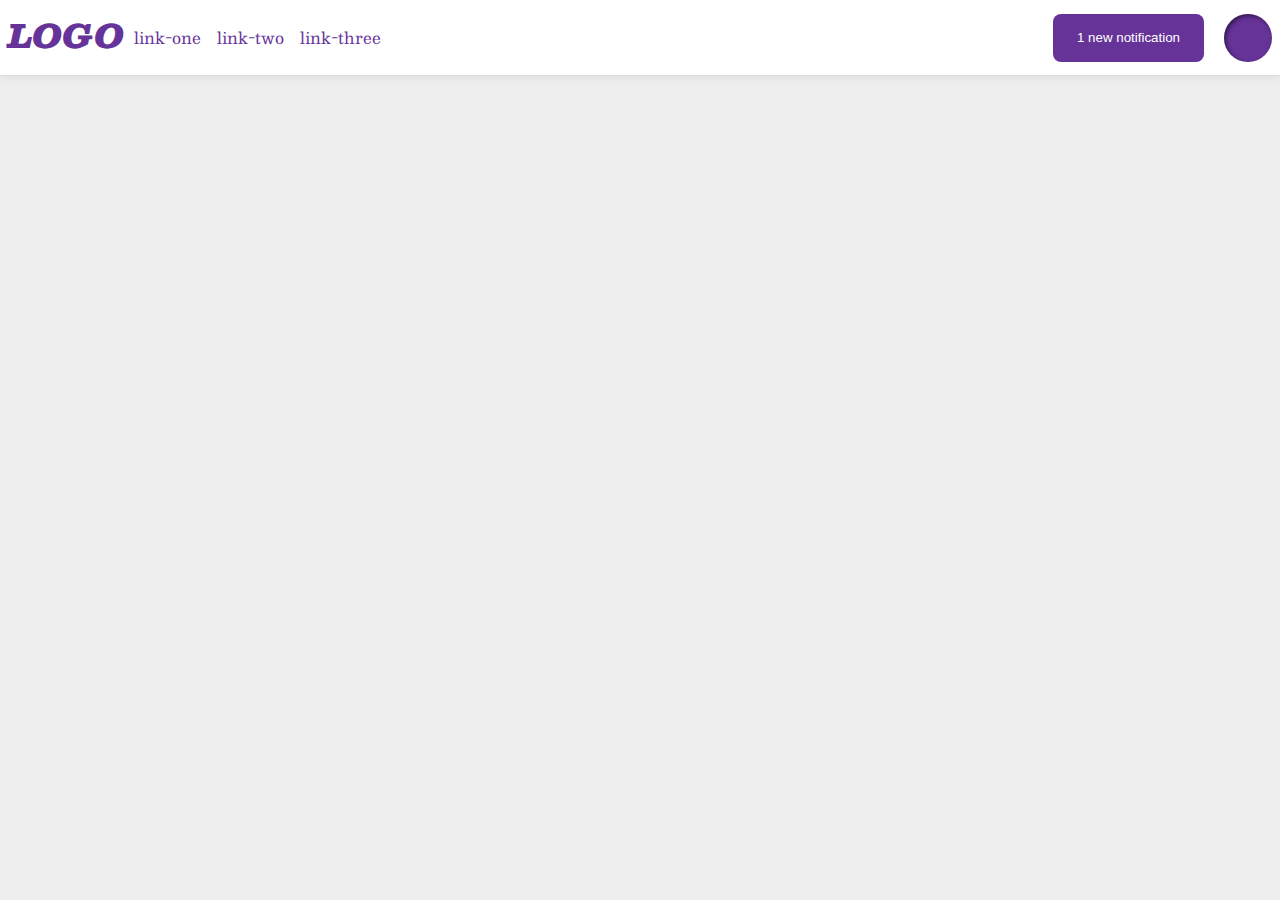
<file: flex/03-flex-header-2/index.html>
<!DOCTYPE html>
<html lang="en">
  <head>
    <meta charset="UTF-8">
    <meta http-equiv="X-UA-Compatible" content="IE=edge">
    <meta name="viewport" content="width=device-width, initial-scale=1.0">
    <title>Flex Header 2</title>
    <link rel="stylesheet" href="style.css">
  </head>
  <body>
    <div class="header">
      <div class="left-flex">
        <div class="logo">
          LOGO
        </div>
        <ul class="links">
          <li><a href="google.com">link-one</a></li>
          <li><a href="google.com">link-two</a></li>
          <li><a href="google.com">link-three</a></li>
        </ul>
      </div>
     <div class="right-flex">
      <button class="notifications">
        1 new notification
      </button>
      <div class="profile-image"></div>
     </div>

    </div>
  </body>
</html>
</file>
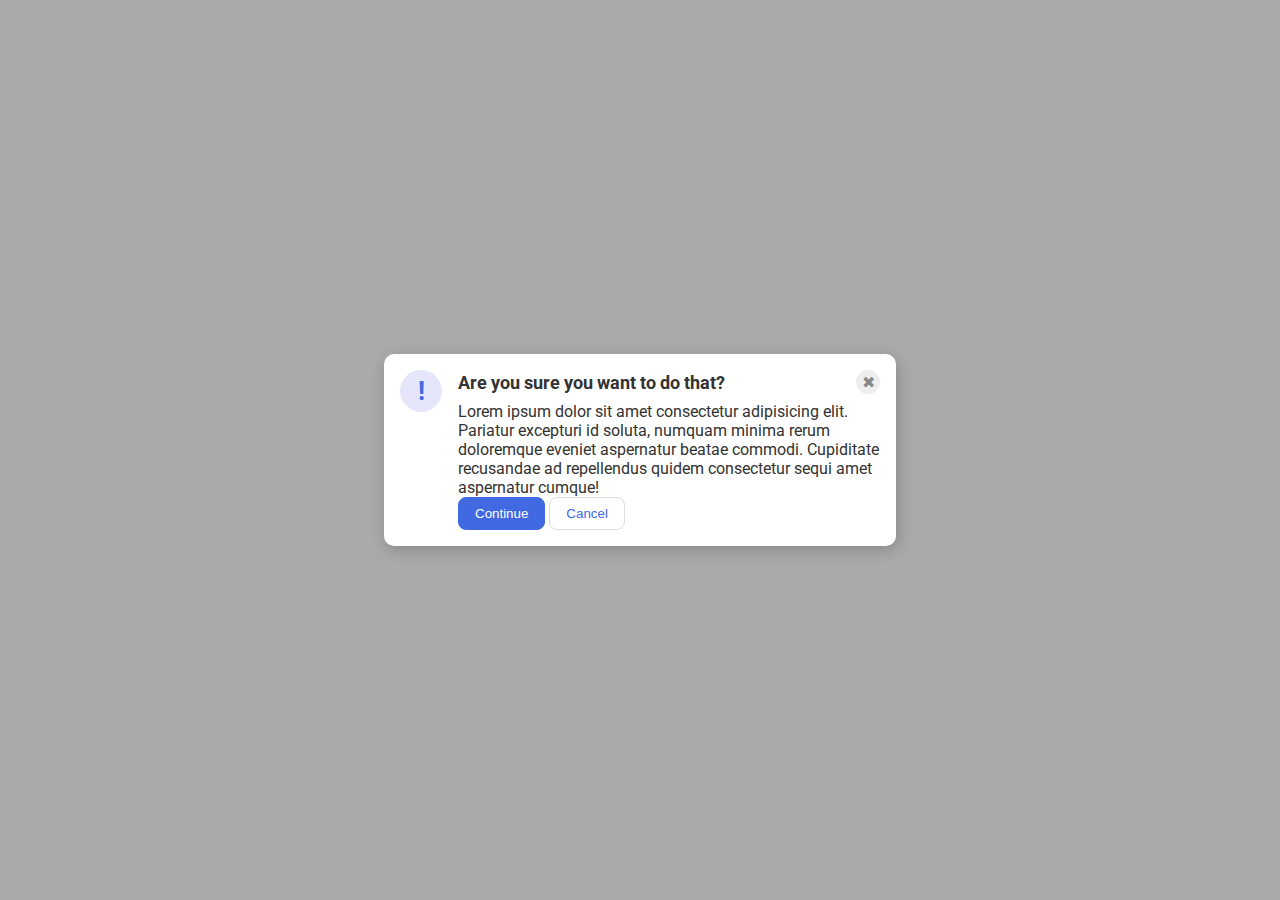
<file: flex/05-flex-modal/index.html>
<!DOCTYPE html>
<html lang="en">
  <head>
    <meta charset="UTF-8">
    <meta http-equiv="X-UA-Compatible" content="IE=edge">
    <meta name="viewport" content="width=device-width, initial-scale=1.0">
    <link rel="stylesheet" href="style.css">
    <title>Modal</title>
  </head>
  <body>
    <div class="modal">
   <div class="icon">!</div>
   <div class="container">
    <div class="header">Are you sure you want to do that?
      <div class="close-button">✖</div>
    </div>
    <div class="text">Lorem ipsum dolor sit amet consectetur adipisicing elit. Pariatur excepturi id soluta, numquam minima rerum doloremque eveniet aspernatur beatae commodi. Cupiditate recusandae ad repellendus quidem consectetur sequi amet aspernatur cumque!</div>

      <button class="continue">Continue</button>
      <button class="cancel">Cancel</button>
   </div>

    </div>
  </body>
</html>
</file>
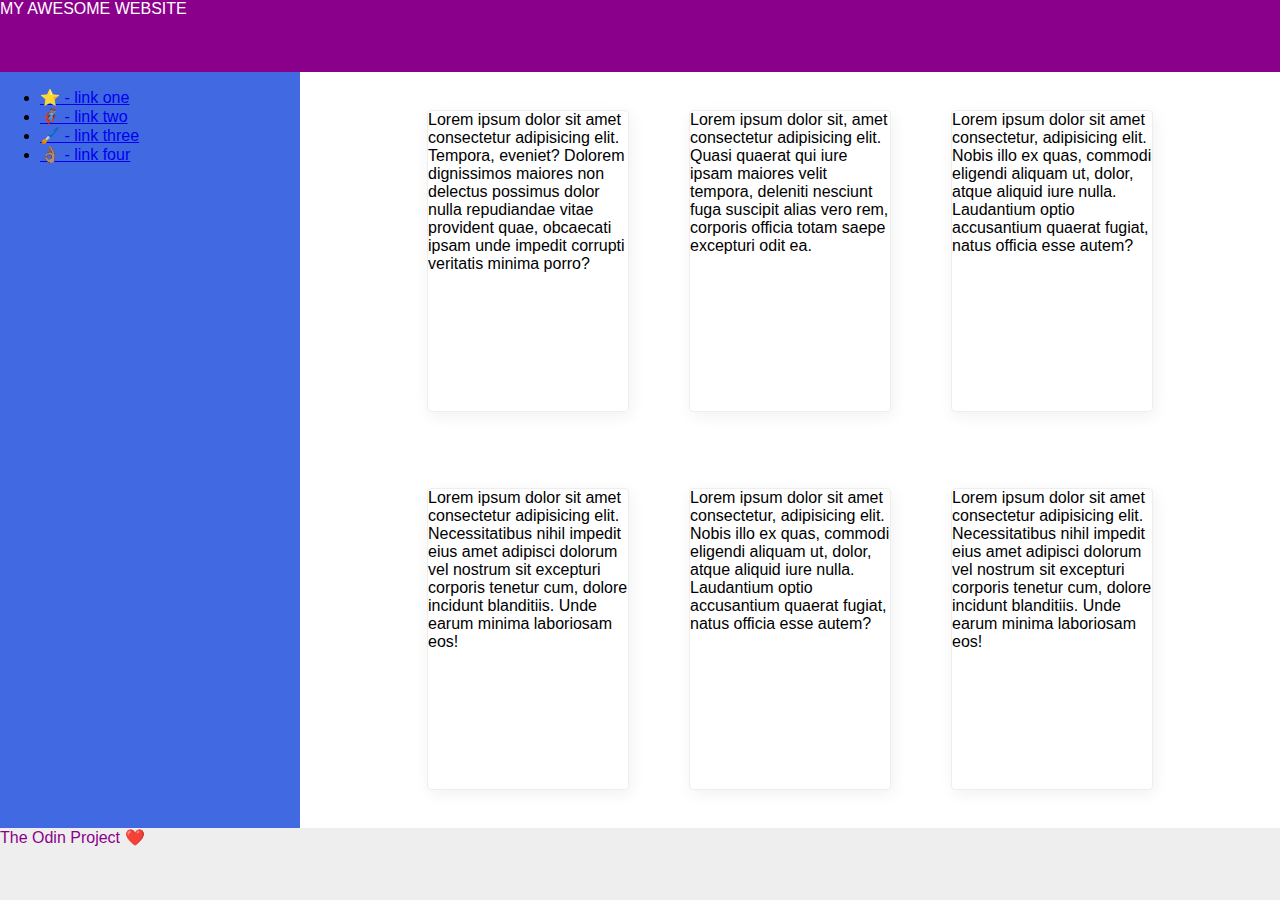
<file: flex/07-flex-layout-2/index.html>
<!DOCTYPE html>
<html lang="en">
  <head>
    <meta charset="UTF-8">
    <meta http-equiv="X-UA-Compatible" content="IE=edge">
    <meta name="viewport" content="width=device-width, initial-scale=1.0">
    <title>The Holy Grail</title>
    <link rel="stylesheet" href="style.css">
  </head>
  <body>
    <div class="header">
      MY AWESOME WEBSITE
    </div>
    <div class="mainPart">
      <div class="sidebar">
        <ul>
          <li><a href="#">⭐ - link one</a></li>
          <li><a href="#">🦸🏽‍♂️ - link two</a></li>
          <li><a href="#">🖌️ - link three</a></li>
          <li><a href="#">👌🏽 - link four</a></li>
        </ul>
      </div>
      <div class="cardContainer">
        <div class="card">Lorem ipsum dolor sit amet consectetur adipisicing elit. Tempora, eveniet? Dolorem dignissimos maiores non delectus possimus dolor nulla repudiandae vitae provident quae, obcaecati ipsam unde impedit corrupti veritatis minima porro?</div>
        <div class="card">Lorem ipsum dolor sit, amet consectetur adipisicing elit. Quasi quaerat qui iure ipsam maiores velit tempora, deleniti nesciunt fuga suscipit alias vero rem, corporis officia totam saepe excepturi odit ea.</div>
        <div class="card">Lorem ipsum dolor sit amet consectetur, adipisicing elit. Nobis illo ex quas, commodi eligendi aliquam ut, dolor, atque aliquid iure nulla. Laudantium optio accusantium quaerat fugiat, natus officia esse autem?</div>
        <div class="card">Lorem ipsum dolor sit amet consectetur adipisicing elit. Necessitatibus nihil impedit eius amet adipisci dolorum vel nostrum sit excepturi corporis tenetur cum, dolore incidunt blanditiis. Unde earum minima laboriosam eos!</div>
        <div class="card">Lorem ipsum dolor sit amet consectetur, adipisicing elit. Nobis illo ex quas, commodi eligendi aliquam ut, dolor, atque aliquid iure nulla. Laudantium optio accusantium quaerat fugiat, natus officia esse autem?</div>
        <div class="card">Lorem ipsum dolor sit amet consectetur adipisicing elit. Necessitatibus nihil impedit eius amet adipisci dolorum vel nostrum sit excepturi corporis tenetur cum, dolore incidunt blanditiis. Unde earum minima laboriosam eos!</div>
      </div>
  </div>
    <div class="footer">
      The Odin Project ❤️
    </div>
  </body>
</html>
</file>
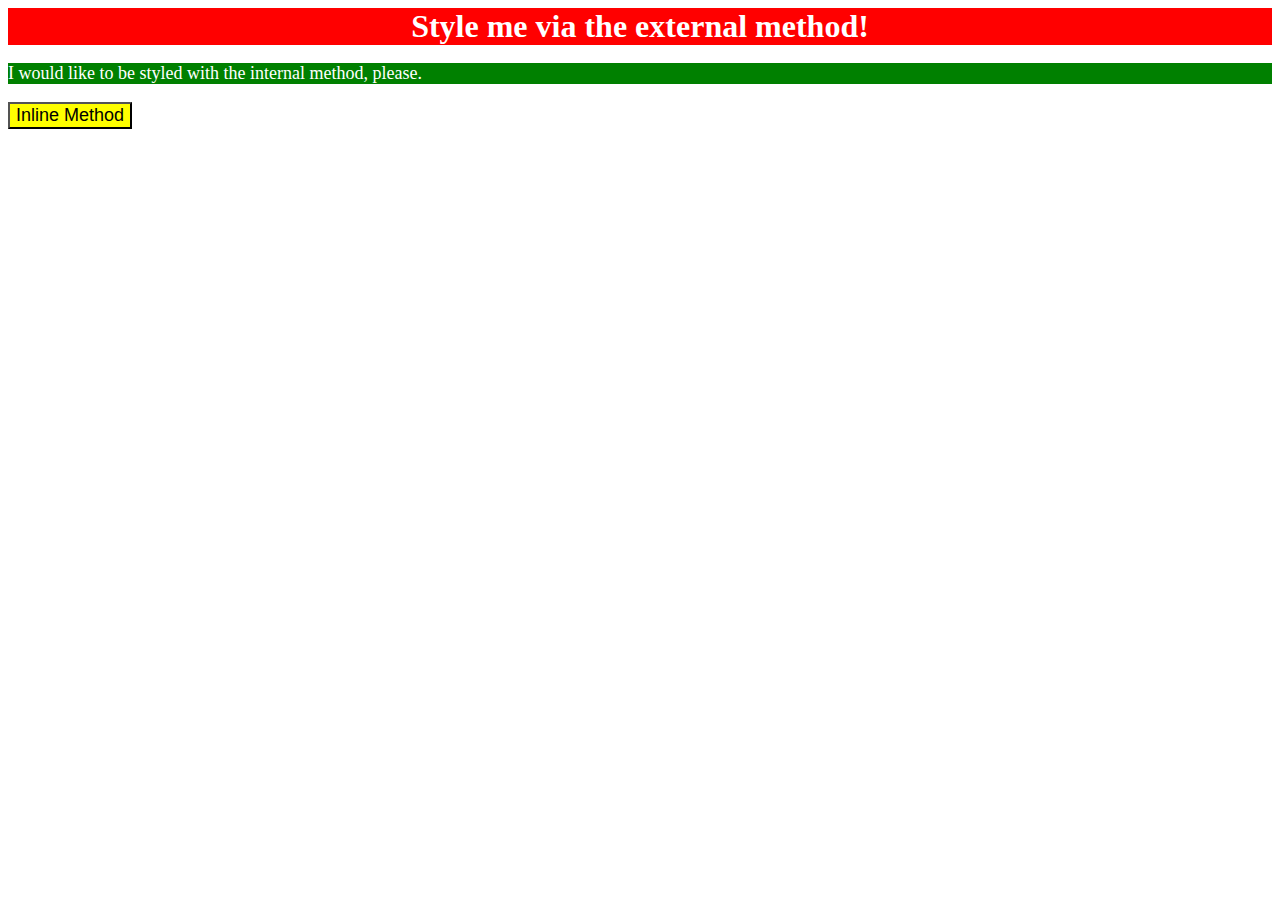
<file: foundations/01-css-methods/index.html>
<!DOCTYPE html>
<html lang="en">
  <head>
    <meta charset="UTF-8">
    <meta http-equiv="X-UA-Compatible" content="IE=edge">
    <meta name="viewport" content="width=device-width, initial-scale=1.0">
    <title>Methods for Adding CSS</title>
    <link rel="stylesheet" href="style.css">
    <style>
      p {
        background-color: green;
        color: white;
        font-size: 18px;
      }
    </style>
  </head>
  <body>
    <div>Style me via the external method!</div>
    <p>I would like to be styled with the internal method, please.</p>
    <button style="background-color: yellow; font-size: 18px;">Inline Method</button>
  </body>
</html>
</file>
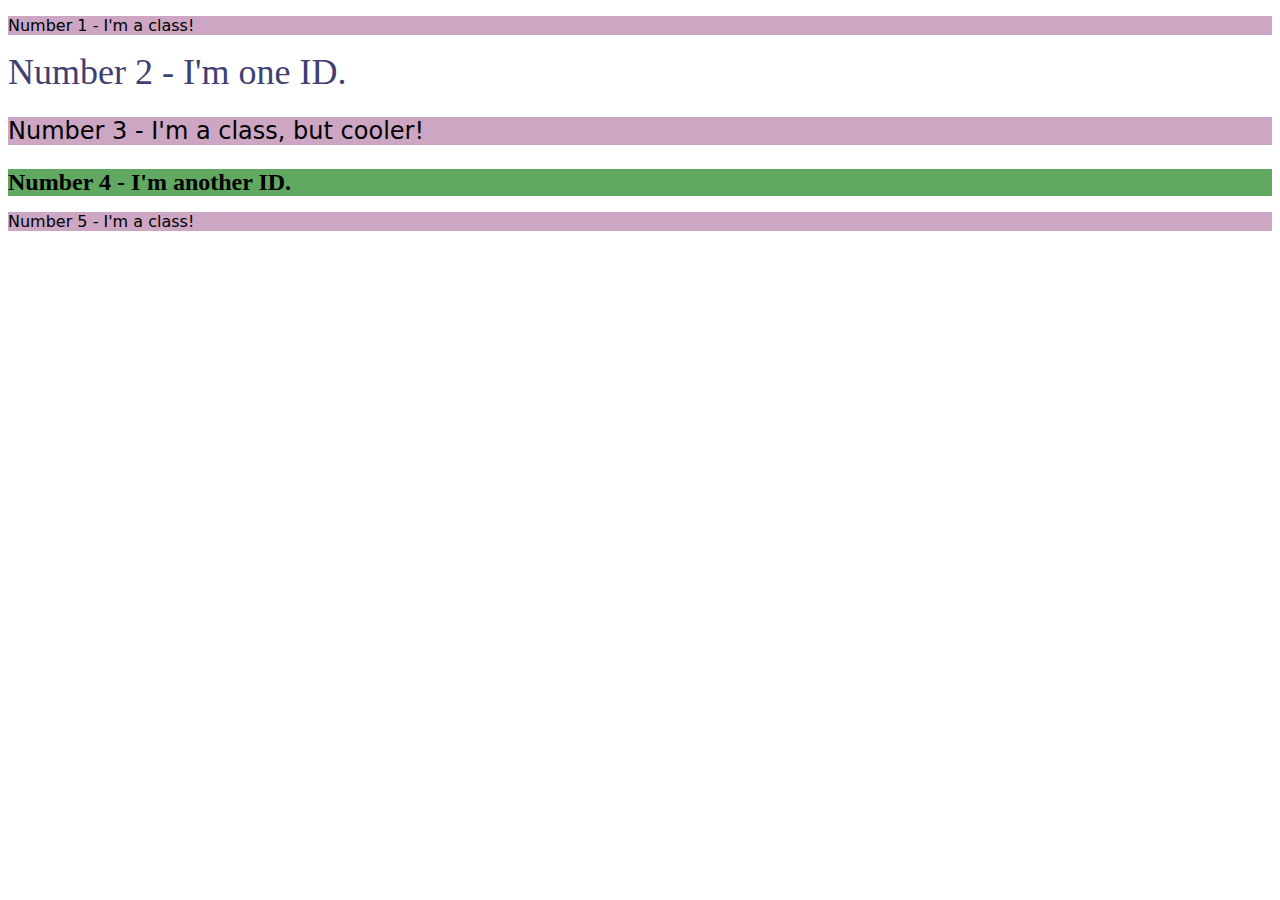
<file: foundations/02-class-id-selectors/index.html>
<!DOCTYPE html>
<html lang="en">
  <head>
    <meta charset="UTF-8">
    <meta http-equiv="X-UA-Compatible" content="IE=edge">
    <meta name="viewport" content="width=device-width, initial-scale=1.0">
    <title>Class and ID Selectors</title>
    <link rel="stylesheet" href="style.css">
  </head>
  <body>
    <p class="odd">Number 1 - I'm a class!</p>
    <div id="no2">Number 2 - I'm one ID.</div>
    <p class="odd oddno3">Number 3 - I'm a class, but cooler!</p>
    <div id="no4">Number 4 - I'm another ID.</div>
    <p class="odd">Number 5 - I'm a class!</p>
  </body>
</html>
</file>
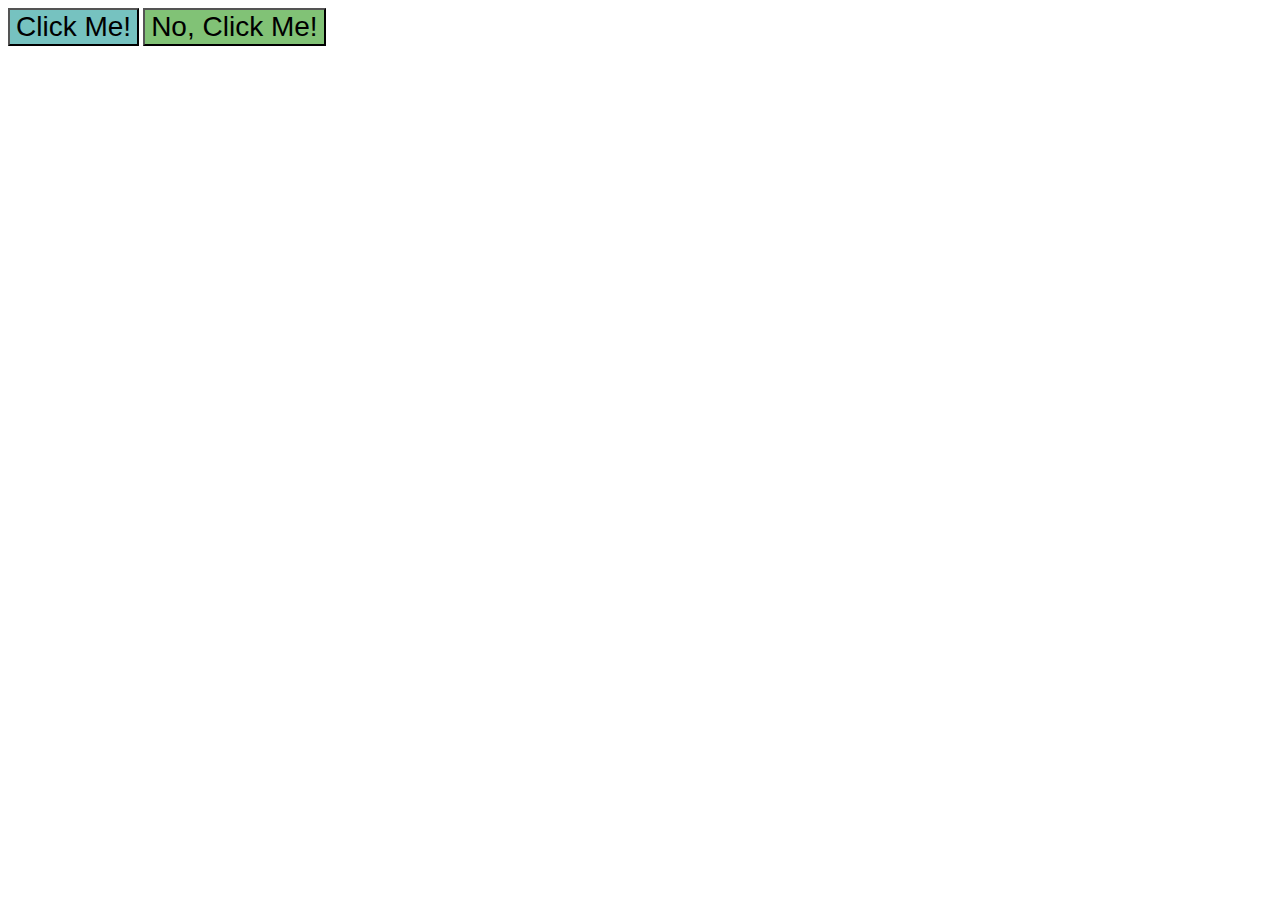
<file: foundations/03-grouping-selectors/index.html>
<!DOCTYPE html>
<html lang="en">
  <head>
    <meta charset="UTF-8">
    <meta http-equiv="X-UA-Compatible" content="IE=edge">
    <meta name="viewport" content="width=device-width, initial-scale=1.0">
    <title>Grouping Selectors</title>
    <link rel="stylesheet" href="style.css">
  </head>
  <body>
    <button class="button1">Click Me!</button>
    <button class="button2">No, Click Me!</button>
  </body>
</html>
</file>
<file: flex/03-flex-header-2/style.css>
/* this is some magical font-importing.  
you'll learn about it later. */
@import url('https://fonts.googleapis.com/css2?family=Besley:ital,wght@0,400;1,900&display=swap');

body {
  margin: 0;
  background: #eee;
  font-family: Besley, serif;
}

.header {
  background: white;
  border-bottom: 1px solid #ddd;
  box-shadow: 0 0 8px rgba(0,0,0,.1);
  display: flex;
  justify-content: space-between;
  align-items: center;
  padding: 8px;
}
.left-flex {
  display: flex;
}
.right-flex {
  display: flex;
}

.profile-image {
  background: rebeccapurple;
  box-shadow: inset 2px 2px 4px rgba(0,0,0,.5);
  border-radius: 50%;
  width: 48px;
  height:  48px;
}

.logo {
  color: rebeccapurple;
  font-size: 32px;
  font-weight: 900;
  font-style: italic;
}

button {
  border: none;
  border-radius: 8px;
  background: rebeccapurple;
  color: white;
  padding: 8px 24px;
  margin: 0 20px;
}

a {
  /* this removes the line under our links */
  text-decoration: none;
  color: rebeccapurple;
}

ul {
  list-style-type: none;
  display: flex;
  gap: 16px;
  padding: 0 10px;

}
</file>
<file: flex/05-flex-modal/style.css>
@import url('https://fonts.googleapis.com/css2?family=Roboto:wght@400;700&display=swap');

html, body {
  height: 100%;
}

body {
  font-family: Roboto, sans-serif;
  margin: 0;
  background: #aaa;
  color: #333;
  /* I'll give you this one for free lol */
  display: flex;
  align-items: center;
  justify-content: center;
}


.modal {
  background: white;
  width: 480px;
  border-radius: 10px;
  box-shadow: 2px 4px 16px rgba(0,0,0,.2);
  display: flex;
  gap: 16px;
  padding: 16px;
}
.header {
  display: flex;
  justify-content: space-between;
  align-items: center;
  font-size: 18px;
  font-weight: 700;
  margin-bottom: 8px;
}

.icon {
  color: royalblue;
  font-size: 26px;
  font-weight: 700;
  background: lavender;
  width: 42px;
  height: 42px;
  border-radius: 50%;
  display: flex;
  align-items: center;
  justify-content: center;
  flex-shrink: 0;

}

.close-button {
  background: #eee;
  border-radius: 50%;
  color: #888;
  font-weight: 400;
  font-size: 16px;
  height: 24px;
  width: 24px;
  display: flex;
  align-items: center;
  justify-content: center;
}


button {
  padding: 8px 16px;
  border-radius: 8px;
}

button.continue {
  background: royalblue;
  border: 1px solid royalblue;
  color: white;
}

button.cancel {
  background: white;
  border: 1px solid #ddd;
  color: royalblue;
}
</file>
<file: flex/07-flex-layout-2/style.css>
body {
  font-family: -apple-system, BlinkMacSystemFont, 'Segoe UI', Roboto, Oxygen, Ubuntu, Cantarell, 'Open Sans', 'Helvetica Neue', sans-serif;
  margin: 0;
  min-height: 100vh;
  display: flex;
  flex-direction: column;
  justify-content: space-between;
}

.header {
  height: 72px;
  background: darkmagenta;
  color: white;
}

.mainPart {
  flex: 1;
  display: flex;
  justify-content: space-between;

}
.cardContainer {
  display: flex;
  flex-wrap: wrap;
  align-items: center;
  justify-content: center;
  margin: 0px;
  flex: 1;

}
.card {
  max-width: 200px;
  height: 300px;
  margin: 10px 30px;

}

.footer {
  height: 72px;
  background: #eee;
  color: darkmagenta;
}

.sidebar {
  width: 300px;
  background: royalblue;
  flex-shrink: 0;
}

.card {
  border: 1px solid #eee;
  box-shadow: 2px 4px 16px rgba(0,0,0,.06);
  border-radius: 4px;
}
</file>
<file: foundations/01-css-methods/style.css>
div {
background-color: red;
color: white;
font-size: 32px;
text-align: center;
font-weight: bold;
}
</file>
<file: foundations/02-class-id-selectors/style.css>
.odd {
   background-color:rgb(205, 166, 195); 
   font-family: "Verdana", "DejaVu Sans", sans-serif;
}
.odd.oddno3 {
    font-size: 24px;
}

#no2 {
color: rgb(63, 63, 116);
font-size: 36px;
}

#no4 {
    background-color: rgb(97, 168, 97);
    font-size: 24px;
    font-weight: bold;
}
</file>
<file: foundations/03-grouping-selectors/style.css>
.button1,
.button2 {
    font-size: 28px;
    font-family: Helvetica, "Times New Roman", sans-serif;
}
.button1 {
    background-color: rgb(118, 194, 192);
}
.button2 {
    background-color: rgb(129, 194, 118);
}
</file>
